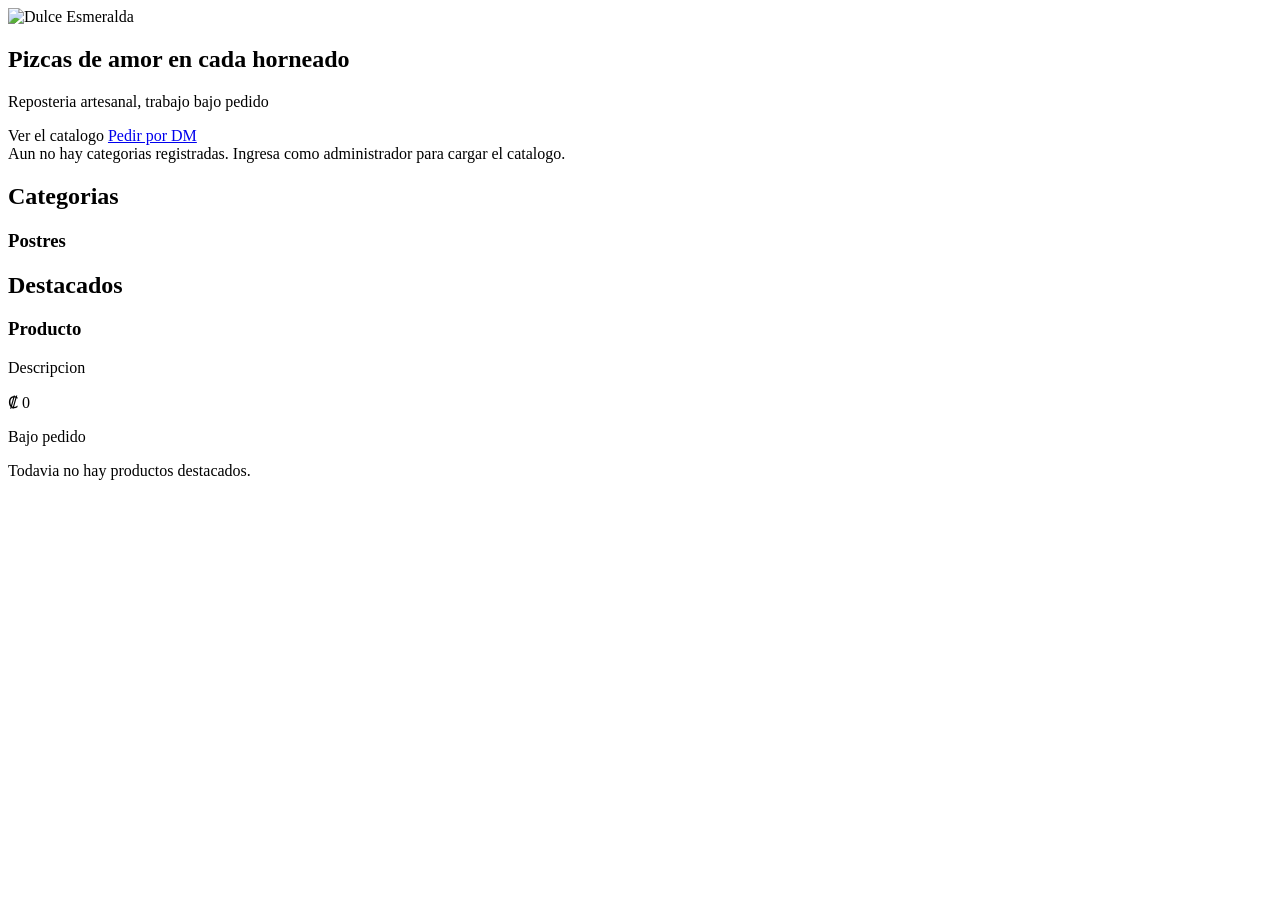
<file: src/main/resources/templates/index.html>
<!DOCTYPE html>
<html lang="es" xmlns:th="http://www.thymeleaf.org"
      xmlns:sec="http://www.thymeleaf.org/thymeleaf-extras-springsecurity6">
<head th:replace="~{general/fragmentos :: head}"></head>
<body>

<header th:replace="~{general/fragmentos :: header}"></header>

<section class="hero-esmeralda">
    <div class="container">
        <img th:src="@{/img/logo.png}" alt="Dulce Esmeralda" class="hero-logo"/>
        <h1 class="display-6 fw-bold" th:text="#{app.eslogan}">Pizcas de amor en cada horneado</h1>
        <p class="lead" th:text="#{app.subeslogan}">Reposteria artesanal, trabajo bajo pedido</p>
        <a class="btn btn-esmeralda btn-lg mt-2" th:href="@{/menu}">Ver el catalogo</a>
        <a class="btn btn-outline-dark btn-lg mt-2" href="https://www.instagram.com/dulce_esmeralda_sl/" target="_blank" rel="noopener">
            <i class="fa-brands fa-instagram"></i> Pedir por DM
        </a>
    </div>
</section>

<main class="container my-5">

    <div th:if="${#lists.isEmpty(categorias)}" class="alert alert-warning">
        Aun no hay categorias registradas. Ingresa como administrador para cargar el catalogo.
    </div>

    <h2 class="h4 mb-3">Categorias</h2>
    <div class="row g-3 mb-5">
        <div class="col-6 col-md-3" th:each="c : ${categorias}">
            <a class="text-decoration-none" th:href="@{'/menu/categoria/' + ${c.idCategoria}}">
                <div class="card h-100 text-center categoria-card">
                    <div class="card-body">
                        <i class="fa-solid fa-cake-candles fa-2x mb-2 text-esmeralda"></i>
                        <h3 class="h6 mb-0" th:text="${c.descripcion}">Postres</h3>
                    </div>
                </div>
            </a>
        </div>
    </div>

    <h2 class="h4 mb-3">Destacados</h2>
    <div class="row g-4">
        <div class="col-12 col-sm-6 col-lg-4" th:each="p : ${destacados}">
            <div class="card h-100 producto-card">
                <div class="card-body">
                    <h3 class="h5" th:text="${p.nombre}">Producto</h3>
                    <p class="text-muted small" th:text="${p.descripcion}">Descripcion</p>
                    <p class="fw-bold mb-0" th:if="${p.precio != null}">
                        <span class="text-esmeralda">&#8353; <span
                                th:text="${#numbers.formatDecimal(p.precio, 1, 'COMMA', 0, 'POINT')}">0</span></span>
                    </p>
                    <span class="badge badge-bajopedido" th:unless="${p.precio != null}"
                          th:text="#{menu.bajopedido}">Bajo pedido</span>
                </div>
            </div>
        </div>
        <div class="col-12" th:if="${#lists.isEmpty(destacados)}">
            <p class="text-muted">Todavia no hay productos destacados.</p>
        </div>
    </div>
</main>

<footer th:replace="~{general/fragmentos :: footer}"></footer>
</body>
</html>
</file>
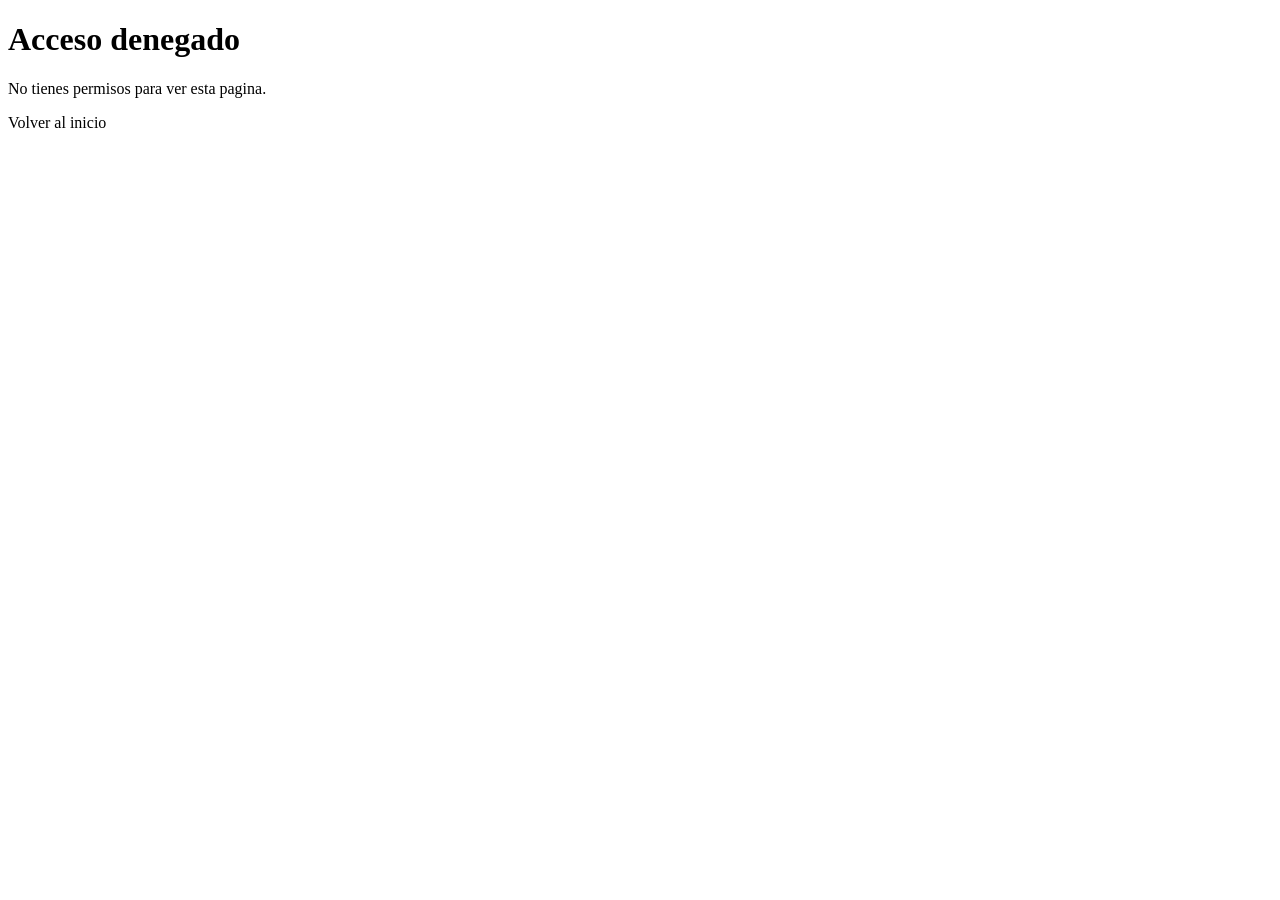
<file: src/main/resources/templates/acceso_denegado.html>
<!DOCTYPE html>
<html lang="es" xmlns:th="http://www.thymeleaf.org">
<head th:replace="~{general/fragmentos :: head}"></head>
<body>
<header th:replace="~{general/fragmentos :: header}"></header>
<main class="container my-5 text-center">
    <i class="fa-solid fa-lock fa-3x text-esmeralda mb-3"></i>
    <h1 class="h4">Acceso denegado</h1>
    <p class="text-muted">No tienes permisos para ver esta pagina.</p>
    <a class="btn btn-esmeralda" th:href="@{/}">Volver al inicio</a>
</main>
<footer th:replace="~{general/fragmentos :: footer}"></footer>
</body>
</html>
</file>
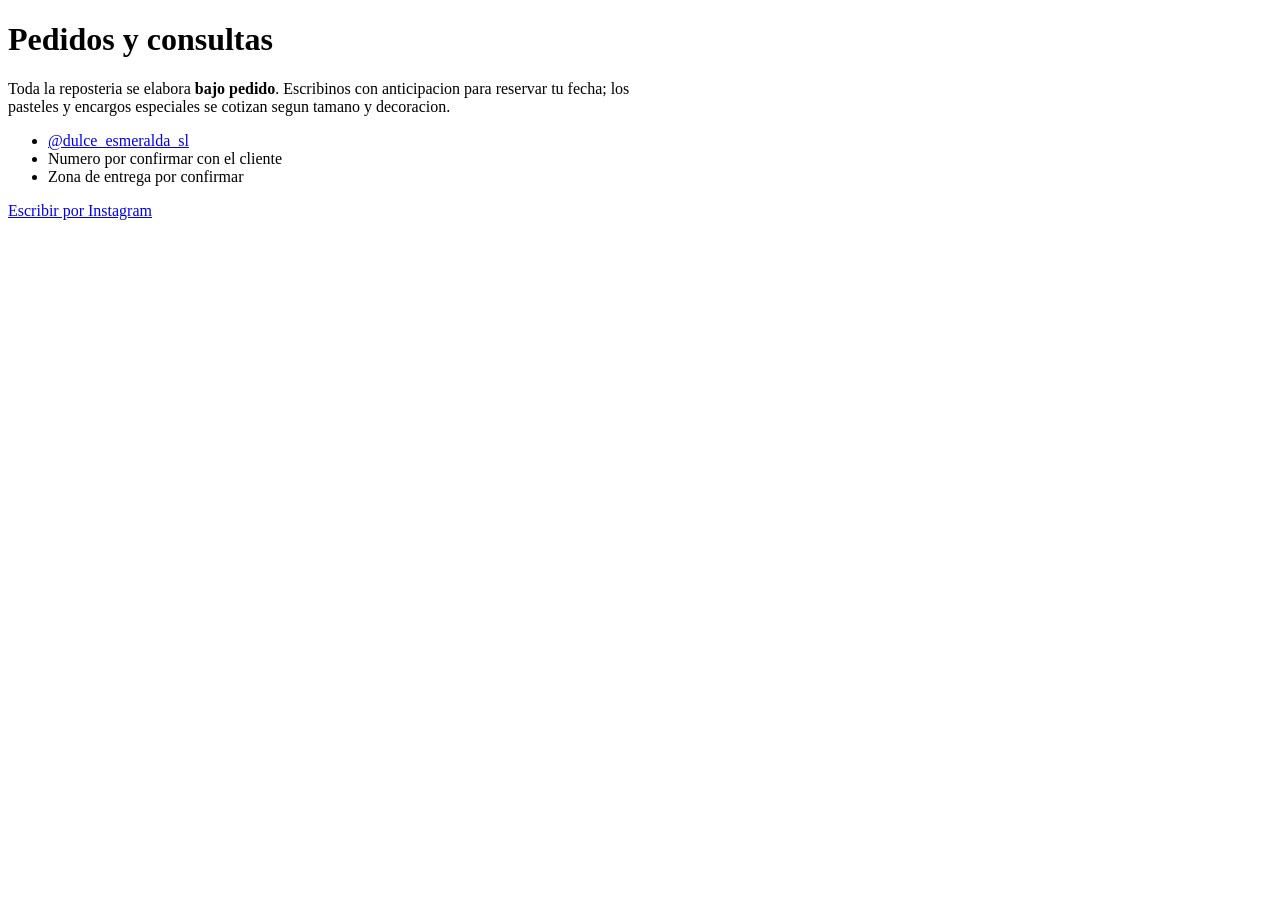
<file: src/main/resources/templates/contacto.html>
<!DOCTYPE html>
<html lang="es" xmlns:th="http://www.thymeleaf.org">
<head th:replace="~{general/fragmentos :: head}"></head>
<body>

<header th:replace="~{general/fragmentos :: header}"></header>

<main class="container my-5" style="max-width: 640px;">
    <h1 class="h3 mb-3">Pedidos y consultas</h1>
    <p class="text-muted">
        Toda la reposteria se elabora <strong>bajo pedido</strong>. Escribinos con anticipacion
        para reservar tu fecha; los pasteles y encargos especiales se cotizan segun tamano y decoracion.
    </p>

    <ul class="list-group my-4">
        <li class="list-group-item d-flex align-items-center gap-3">
            <i class="fa-brands fa-instagram fa-lg text-esmeralda"></i>
            <a href="https://www.instagram.com/dulce_esmeralda_sl/" target="_blank" rel="noopener">@dulce_esmeralda_sl</a>
        </li>
        <li class="list-group-item d-flex align-items-center gap-3">
            <i class="fa-brands fa-whatsapp fa-lg text-esmeralda"></i>
            <span class="text-muted">Numero por confirmar con el cliente</span>
        </li>
        <li class="list-group-item d-flex align-items-center gap-3">
            <i class="fa-solid fa-location-dot fa-lg text-esmeralda"></i>
            <span class="text-muted">Zona de entrega por confirmar</span>
        </li>
    </ul>

    <a class="btn btn-esmeralda" href="https://www.instagram.com/dulce_esmeralda_sl/" target="_blank" rel="noopener">
        <i class="fa-brands fa-instagram"></i> Escribir por Instagram
    </a>
</main>

<footer th:replace="~{general/fragmentos :: footer}"></footer>
</body>
</html>
</file>
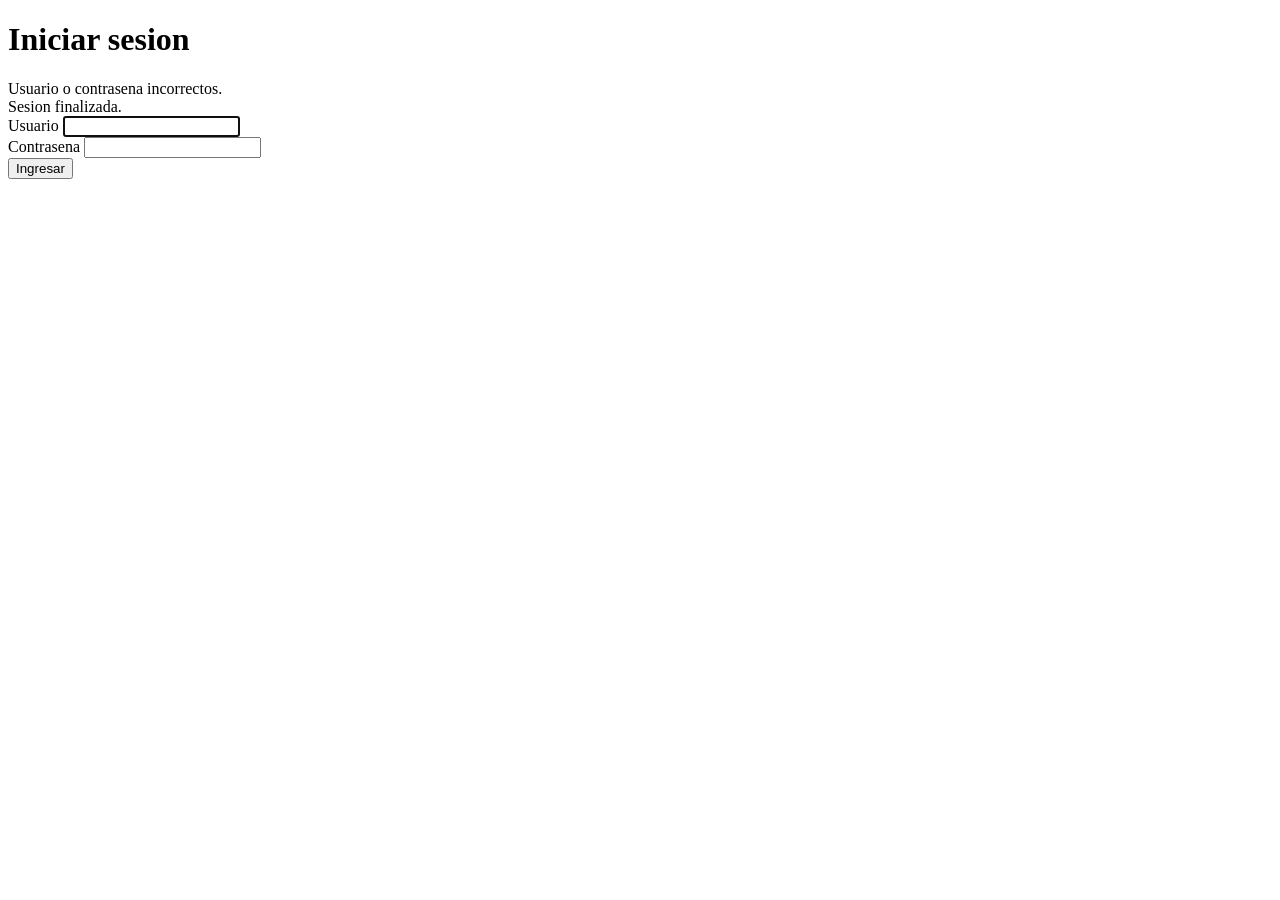
<file: src/main/resources/templates/login.html>
<!DOCTYPE html>
<html lang="es" xmlns:th="http://www.thymeleaf.org">
<head th:replace="~{general/fragmentos :: head}"></head>
<body>

<header th:replace="~{general/fragmentos :: header}"></header>

<main class="container my-5" style="max-width: 420px;">
    <h1 class="h4 text-center mb-4">Iniciar sesion</h1>

    <div class="alert alert-danger" th:if="${param.error}">Usuario o contrasena incorrectos.</div>
    <div class="alert alert-success" th:if="${param.logout}">Sesion finalizada.</div>

    <form th:action="@{/login}" method="post">
        <input type="hidden" th:name="${_csrf.parameterName}" th:value="${_csrf.token}"/>
        <div class="mb-3">
            <label class="form-label">Usuario</label>
            <input type="text" name="username" class="form-control" required autofocus>
        </div>
        <div class="mb-3">
            <label class="form-label">Contrasena</label>
            <input type="password" name="password" class="form-control" required>
        </div>
        <div class="d-grid">
            <button type="submit" class="btn btn-esmeralda">Ingresar</button>
        </div>
    </form>
</main>

<footer th:replace="~{general/fragmentos :: footer}"></footer>
</body>
</html>
</file>
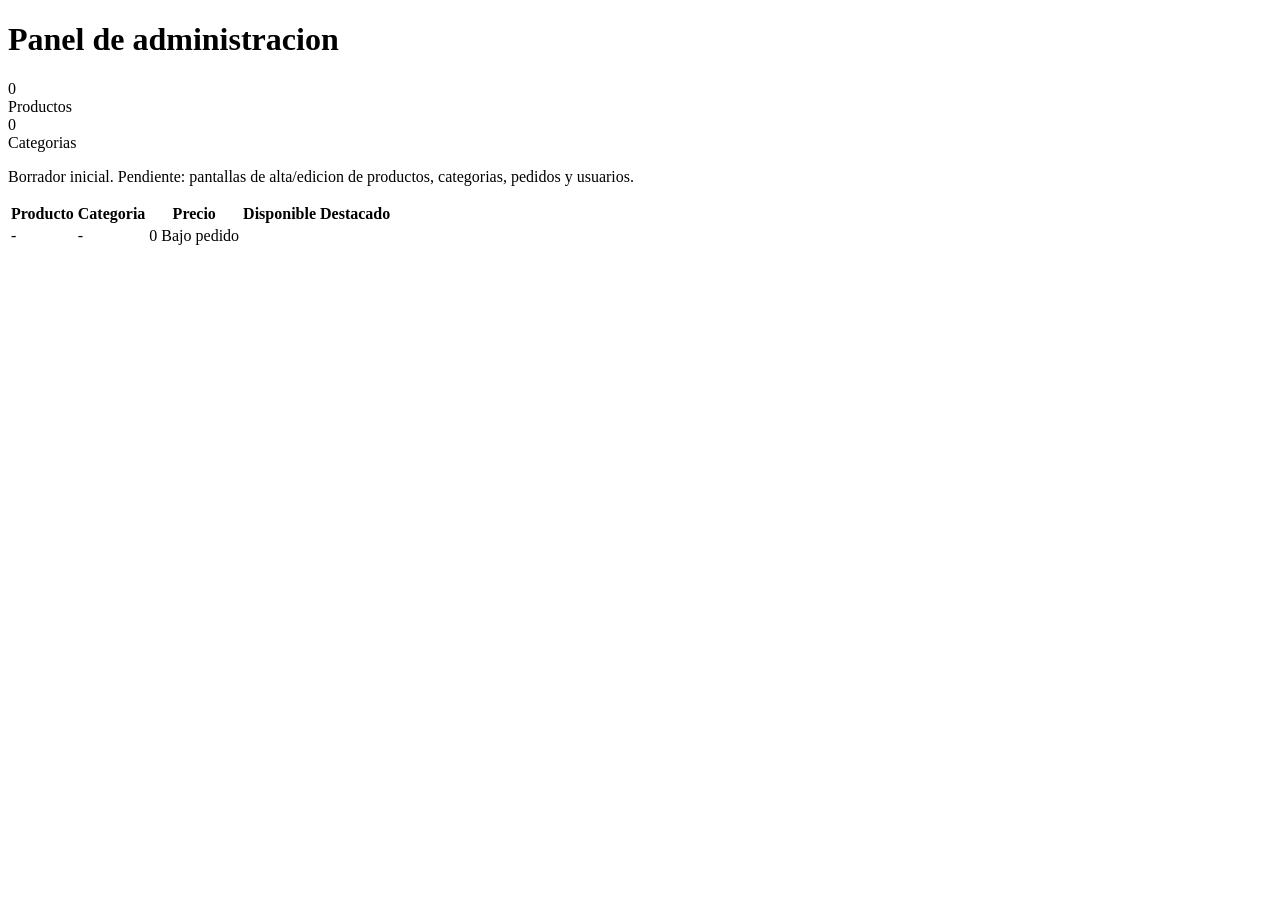
<file: src/main/resources/templates/admin/dashboard.html>
<!DOCTYPE html>
<html lang="es" xmlns:th="http://www.thymeleaf.org">
<head th:replace="~{general/fragmentos :: head}"></head>
<body>

<header th:replace="~{general/fragmentos :: header}"></header>

<main class="container my-5">
    <h1 class="h3 mb-4">Panel de administracion</h1>

    <div class="row g-3 mb-4">
        <div class="col-6 col-md-3">
            <div class="card text-center producto-card">
                <div class="card-body">
                    <div class="h2 text-esmeralda mb-0" th:text="${totalProductos}">0</div>
                    <div class="small text-muted">Productos</div>
                </div>
            </div>
        </div>
        <div class="col-6 col-md-3">
            <div class="card text-center producto-card">
                <div class="card-body">
                    <div class="h2 text-esmeralda mb-0" th:text="${totalCategorias}">0</div>
                    <div class="small text-muted">Categorias</div>
                </div>
            </div>
        </div>
    </div>

    <p class="text-muted small">
        Borrador inicial. Pendiente: pantallas de alta/edicion de productos, categorias, pedidos y usuarios.
    </p>

    <table class="table table-sm align-middle">
        <thead>
        <tr><th>Producto</th><th>Categoria</th><th class="text-end">Precio</th><th>Disponible</th><th>Destacado</th></tr>
        </thead>
        <tbody>
        <tr th:each="p : ${productos}">
            <td th:text="${p.nombre}">-</td>
            <td th:text="${p.categoria != null ? p.categoria.descripcion : '-'}">-</td>
            <td class="text-end">
                <span th:if="${p.precio != null}"
                      th:text="${#numbers.formatDecimal(p.precio, 1, 'COMMA', 0, 'POINT')}">0</span>
                <span th:unless="${p.precio != null}" class="text-muted" th:text="#{menu.bajopedido}">Bajo pedido</span>
            </td>
            <td><i class="fa-solid" th:classappend="${p.disponible} ? 'fa-check text-success' : 'fa-xmark text-muted'"></i></td>
            <td><i class="fa-solid" th:classappend="${p.destacado} ? 'fa-star text-warning' : 'fa-minus text-muted'"></i></td>
        </tr>
        </tbody>
    </table>
</main>

<footer th:replace="~{general/fragmentos :: footer}"></footer>
</body>
</html>
</file>
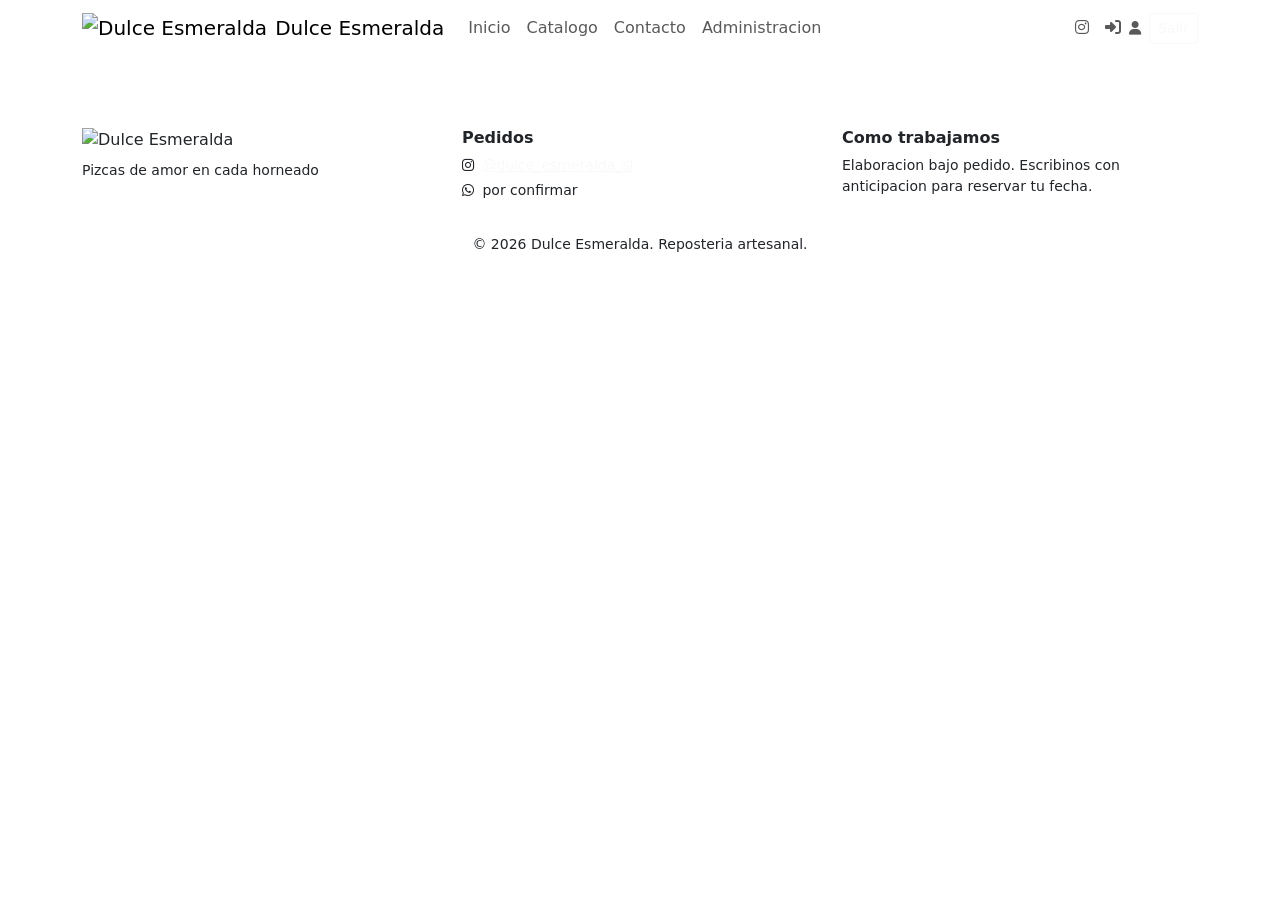
<file: src/main/resources/templates/general/fragmentos.html>
<!DOCTYPE html>
<html xmlns:th="http://www.thymeleaf.org"
      xmlns:sec="http://www.thymeleaf.org/thymeleaf-extras-springsecurity6">

<!-- HEAD -->
<head th:fragment="head">
    <title>Dulce Esmeralda · Reposteria</title>
    <meta charset="UTF-8"/>
    <meta name="viewport" content="width=device-width, initial-scale=1"/>

    <link rel="preconnect" href="https://fonts.googleapis.com">
    <link rel="preconnect" href="https://fonts.gstatic.com" crossorigin>
    <link href="https://fonts.googleapis.com/css2?family=Playfair+Display:wght@600;700&family=Nunito+Sans:wght@400;600;700&display=swap" rel="stylesheet">

    <link href="https://cdn.jsdelivr.net/npm/bootstrap@5.3.3/dist/css/bootstrap.min.css" rel="stylesheet">
    <link href="https://cdnjs.cloudflare.com/ajax/libs/font-awesome/6.5.2/css/all.min.css" rel="stylesheet">
    <link th:href="@{/css/estilos.css}" rel="stylesheet"/>
    <script src="https://cdn.jsdelivr.net/npm/bootstrap@5.3.3/dist/js/bootstrap.bundle.min.js" defer></script>
</head>

<!-- HEADER -->
<header th:fragment="header">
    <nav class="navbar navbar-expand-lg navbar-esmeralda">
        <div class="container">
            <a class="navbar-brand d-flex align-items-center gap-2" th:href="@{/}">
                <img th:src="@{/img/logo.png}" alt="Dulce Esmeralda" class="brand-logo"/>
                <span class="brand-nombre">Dulce Esmeralda</span>
            </a>
            <button class="navbar-toggler" type="button" data-bs-toggle="collapse" data-bs-target="#nav">
                <span class="navbar-toggler-icon"></span>
            </button>
            <div class="collapse navbar-collapse" id="nav">
                <ul class="navbar-nav me-auto">
                    <li class="nav-item"><a class="nav-link" th:href="@{/}">Inicio</a></li>
                    <li class="nav-item"><a class="nav-link" th:href="@{/menu}">Catalogo</a></li>
                    <li class="nav-item"><a class="nav-link" th:href="@{/contacto}">Contacto</a></li>
                    <li class="nav-item" sec:authorize="hasRole('ADMIN')">
                        <a class="nav-link" th:href="@{/admin}">Administracion</a>
                    </li>
                </ul>
                <ul class="navbar-nav align-items-lg-center">
                    <li class="nav-item">
                        <a class="nav-link" href="https://www.instagram.com/dulce_esmeralda_sl/" target="_blank" rel="noopener">
                            <i class="fa-brands fa-instagram"></i>
                        </a>
                    </li>
                    <li class="nav-item" sec:authorize="!isAuthenticated()">
                        <a class="nav-link" th:href="@{/login}"><i class="fa-solid fa-right-to-bracket"></i></a>
                    </li>
                    <li class="nav-item d-flex align-items-center gap-2" sec:authorize="isAuthenticated()">
                        <span class="navbar-text small"><i class="fa-solid fa-user"></i>
                            <span sec:authentication="name"></span></span>
                        <form method="post" th:action="@{/logout}">
                            <button class="btn btn-sm btn-outline-light" type="submit">Salir</button>
                        </form>
                    </li>
                </ul>
            </div>
        </div>
    </nav>
</header>

<!-- FOOTER -->
<footer th:fragment="footer" class="footer-esmeralda mt-5 py-4">
    <div class="container">
        <div class="row gy-3 align-items-start">
            <div class="col-md-4">
                <img th:src="@{/img/logo.png}" alt="Dulce Esmeralda" class="footer-logo mb-2"/>
                <p class="small mb-0" th:text="#{app.eslogan}">Pizcas de amor en cada horneado</p>
            </div>
            <div class="col-md-4">
                <h6 class="fw-bold">Pedidos</h6>
                <p class="small mb-1">
                    <i class="fa-brands fa-instagram me-1"></i>
                    <a class="link-light" href="https://www.instagram.com/dulce_esmeralda_sl/" target="_blank" rel="noopener">@dulce_esmeralda_sl</a>
                </p>
                <p class="small mb-0"><i class="fa-brands fa-whatsapp me-1"></i> por confirmar</p>
            </div>
            <div class="col-md-4">
                <h6 class="fw-bold">Como trabajamos</h6>
                <p class="small mb-0">Elaboracion bajo pedido. Escribinos con anticipacion para reservar tu fecha.</p>
            </div>
        </div>
        <hr class="border-light">
        <p class="text-center small mb-0">&copy; 2026 Dulce Esmeralda. Reposteria artesanal.</p>
    </div>
</footer>

</html>
</file>
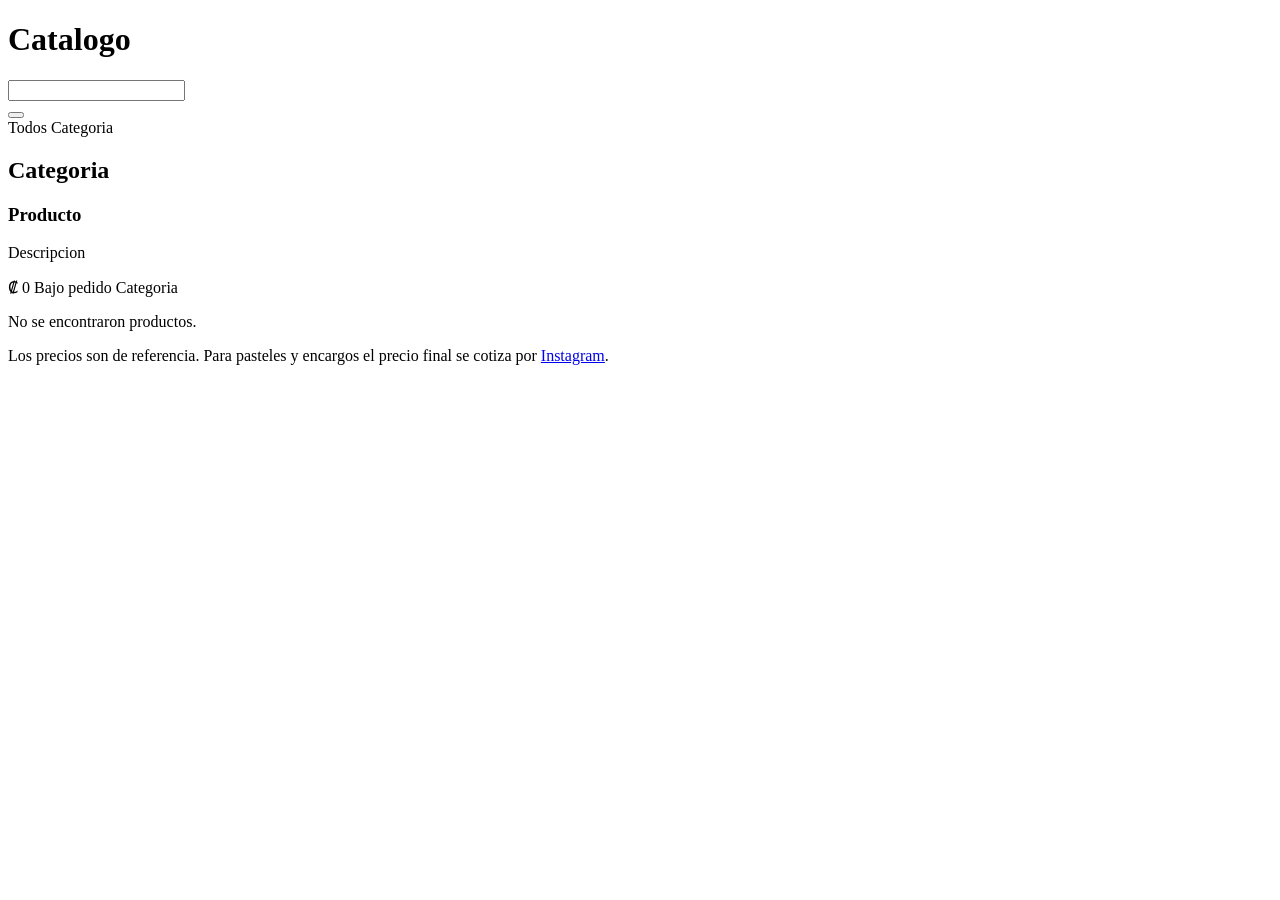
<file: src/main/resources/templates/menu/listado.html>
<!DOCTYPE html>
<html lang="es" xmlns:th="http://www.thymeleaf.org">
<head th:replace="~{general/fragmentos :: head}"></head>
<body>

<header th:replace="~{general/fragmentos :: header}"></header>

<main class="container my-5">
    <h1 class="h3 mb-4" th:text="#{menu.titulo}">Catalogo</h1>

    <form class="row g-2 mb-4" method="get" th:action="@{/menu}">
        <div class="col-sm-8 col-md-6">
            <input type="text" name="q" class="form-control" th:value="${q}"
                   th:placeholder="#{menu.buscar}"/>
        </div>
        <div class="col-auto">
            <button class="btn btn-esmeralda" type="submit"><i class="fa-solid fa-magnifying-glass"></i></button>
        </div>
    </form>

    <div class="mb-4">
        <a class="btn btn-sm btn-outline-secondary me-1 mb-1" th:href="@{/menu}" th:text="#{menu.todos}">Todos</a>
        <a class="btn btn-sm btn-outline-secondary me-1 mb-1" th:each="c : ${categorias}"
           th:href="@{'/menu/categoria/' + ${c.idCategoria}}" th:text="${c.descripcion}">Categoria</a>
    </div>

    <h2 class="h5 text-muted mb-3" th:if="${categoriaActual != null}" th:text="${categoriaActual.descripcion}">Categoria</h2>

    <div class="row g-4">
        <div class="col-12 col-sm-6 col-lg-4" th:each="p : ${productos}">
            <div class="card h-100 producto-card">
                <div class="card-body d-flex flex-column">
                    <h3 class="h5" th:text="${p.nombre}">Producto</h3>
                    <p class="text-muted small flex-grow-1" th:text="${p.descripcion}">Descripcion</p>
                    <div class="d-flex justify-content-between align-items-center">
                        <span class="fw-bold text-esmeralda" th:if="${p.precio != null}">
                            &#8353; <span th:text="${#numbers.formatDecimal(p.precio, 1, 'COMMA', 0, 'POINT')}">0</span>
                        </span>
                        <span class="badge badge-bajopedido" th:unless="${p.precio != null}"
                              th:text="#{menu.bajopedido}">Bajo pedido</span>
                        <span class="badge text-bg-light" th:if="${p.categoria != null}"
                              th:text="${p.categoria.descripcion}">Categoria</span>
                    </div>
                </div>
            </div>
        </div>
        <div class="col-12" th:if="${#lists.isEmpty(productos)}">
            <p class="text-muted">No se encontraron productos.</p>
        </div>
    </div>

    <p class="text-muted small mt-4">
        Los precios son de referencia. Para pasteles y encargos el precio final se cotiza por
        <a href="https://www.instagram.com/dulce_esmeralda_sl/" target="_blank" rel="noopener">Instagram</a>.
    </p>
</main>

<footer th:replace="~{general/fragmentos :: footer}"></footer>
</body>
</html>
</file>
